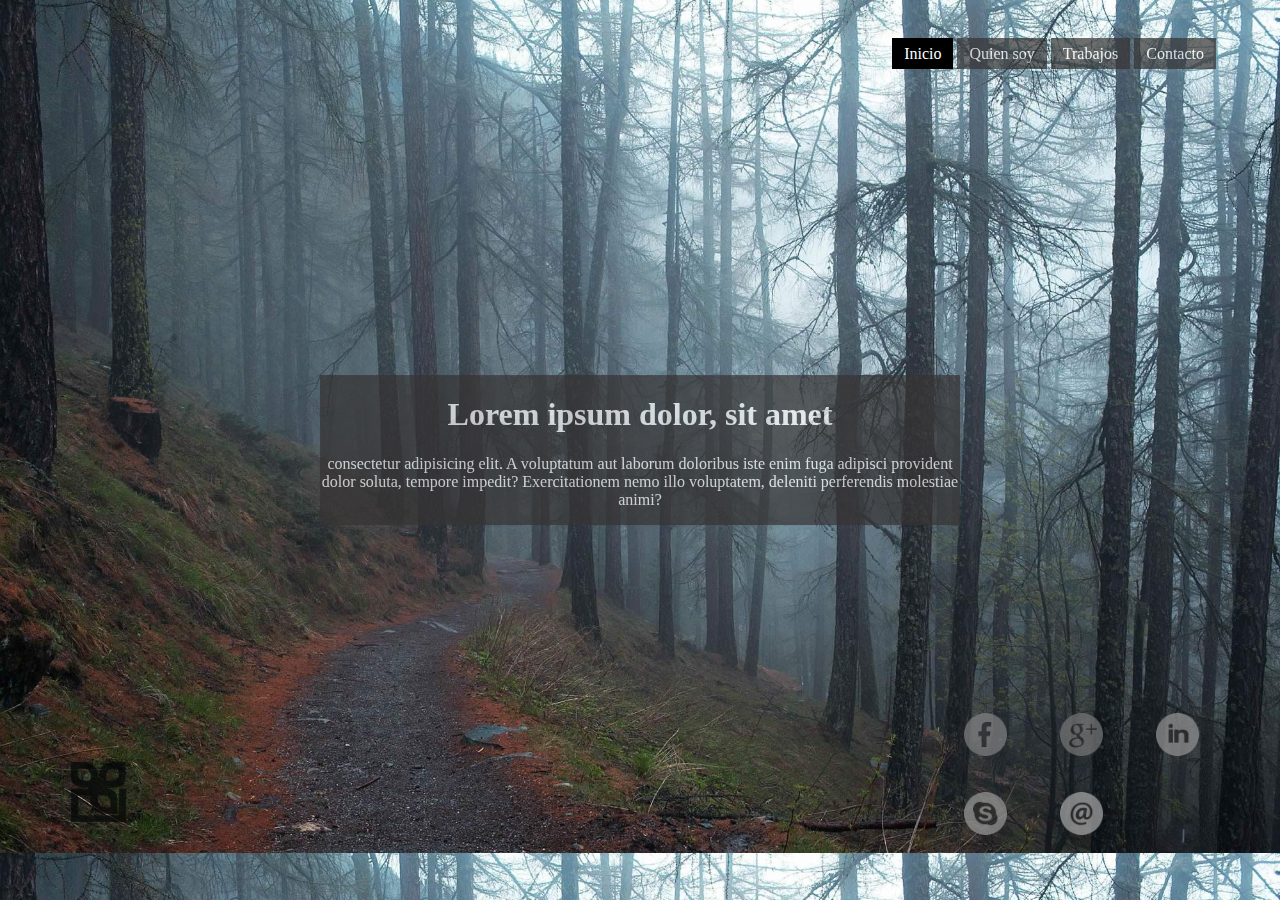
<file: index/index.html>
<!DOCTYPE html>
<html lang="es">
<head>
    <meta charset="UTF-8">
    <meta name="viewport" content="width=device-width, initial-scale=1.0">
    <title>Index</title>
    <link rel="stylesheet" href="estilos.css">
</head>
<body class="index">
    <nav class="menu">
        <ul>
            <li><a href="index.html" class="inicio">Inicio</a></li>
            <li><a href="soy.html">Quien soy</a></li>
            <li><a href="Contactos.html">Trabajos</a></li>
            <li><a href="Trabajos.html">Contacto</a></li>
        </ul>
    </nav>
    <article>
        <h1>Lorem ipsum dolor, sit amet</h1>
        <p>consectetur adipisicing elit. A voluptatum aut laborum doloribus iste enim fuga adipisci provident dolor soluta, tempore impedit? Exercitationem nemo illo voluptatem, deleniti perferendis molestiae animi?</p>
    </article>

    <figure><img src="imagenes/logo-semi.png" alt="Logo"></figure>

    <nav class="iconos">
    <figure class="icono"><img src="imagenes/facebook.png" alt="Icono Facebook"></figure>
    <figure class="icono"><img src="imagenes/googleplus.png" alt="Icono Google Plus"></figure>
    <figure class="icono"><img src="imagenes/linkedin.png" alt="Icono Linkedin"></figure>
    <figure class="icono"><img src="imagenes/skype.png" alt="Icono Skype"></figure>
    <figure class="icono"><img src="imagenes/email.png" alt="Icono Email"></figure>
    </nav>
</body>
</html>
</file>
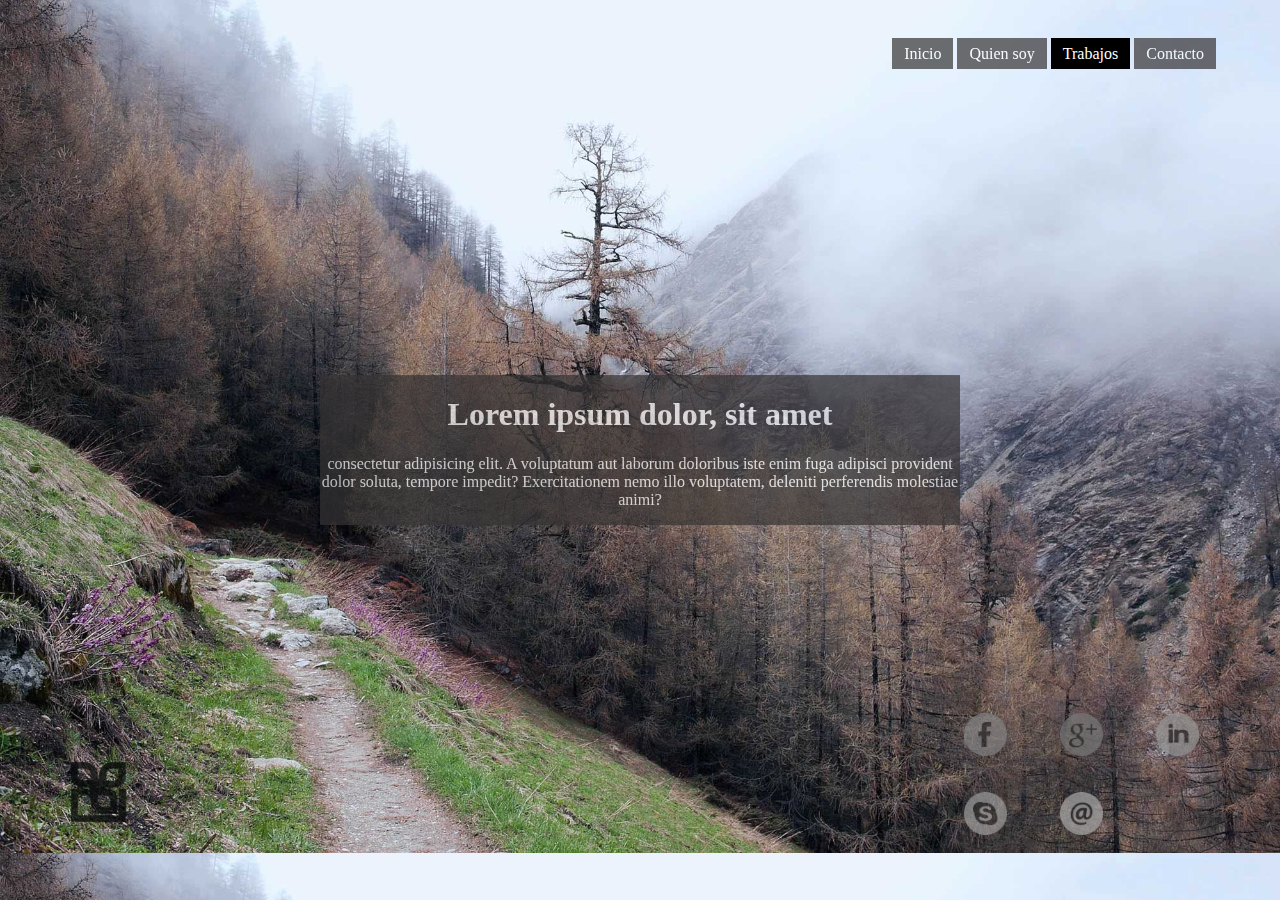
<file: index/Contactos.html>
<!DOCTYPE html>
<html lang="es">
<head>
    <meta charset="UTF-8">
    <meta name="viewport" content="width=device-width, initial-scale=1.0">
    <title>Index</title>
    <link rel="stylesheet" href="estilos.css">
</head>
<body class="contactos">
    <nav class="menu">
        <ul>
            <li><a href="index.html" >Inicio</a></li>
            <li><a href="soy.html" >Quien soy</a></li>
            <li><a href="Contactos.html"class="contactos">Trabajos</a></li>
            <li><a href="Trabajos.html">Contacto</a></li>
        </ul>
    </nav>
    <article>
        <h1>Lorem ipsum dolor, sit amet</h1>
        <p>consectetur adipisicing elit. A voluptatum aut laborum doloribus iste enim fuga adipisci provident dolor soluta, tempore impedit? Exercitationem nemo illo voluptatem, deleniti perferendis molestiae animi?</p>
    </article>

    <figure><img src="imagenes/logo-semi.png" alt="Logo"></figure>

    <nav class="iconos">
    <figure class="icono"><img src="imagenes/facebook.png" alt="Icono Facebook"></figure>
    <figure class="icono"><img src="imagenes/googleplus.png" alt="Icono Google Plus"></figure>
    <figure class="icono"><img src="imagenes/linkedin.png" alt="Icono Linkedin"></figure>
    <figure class="icono"><img src="imagenes/skype.png" alt="Icono Skype"></figure>
    <figure class="icono"><img src="imagenes/email.png" alt="Icono Email"></figure>
    </nav>
</body>
</html>
</file>
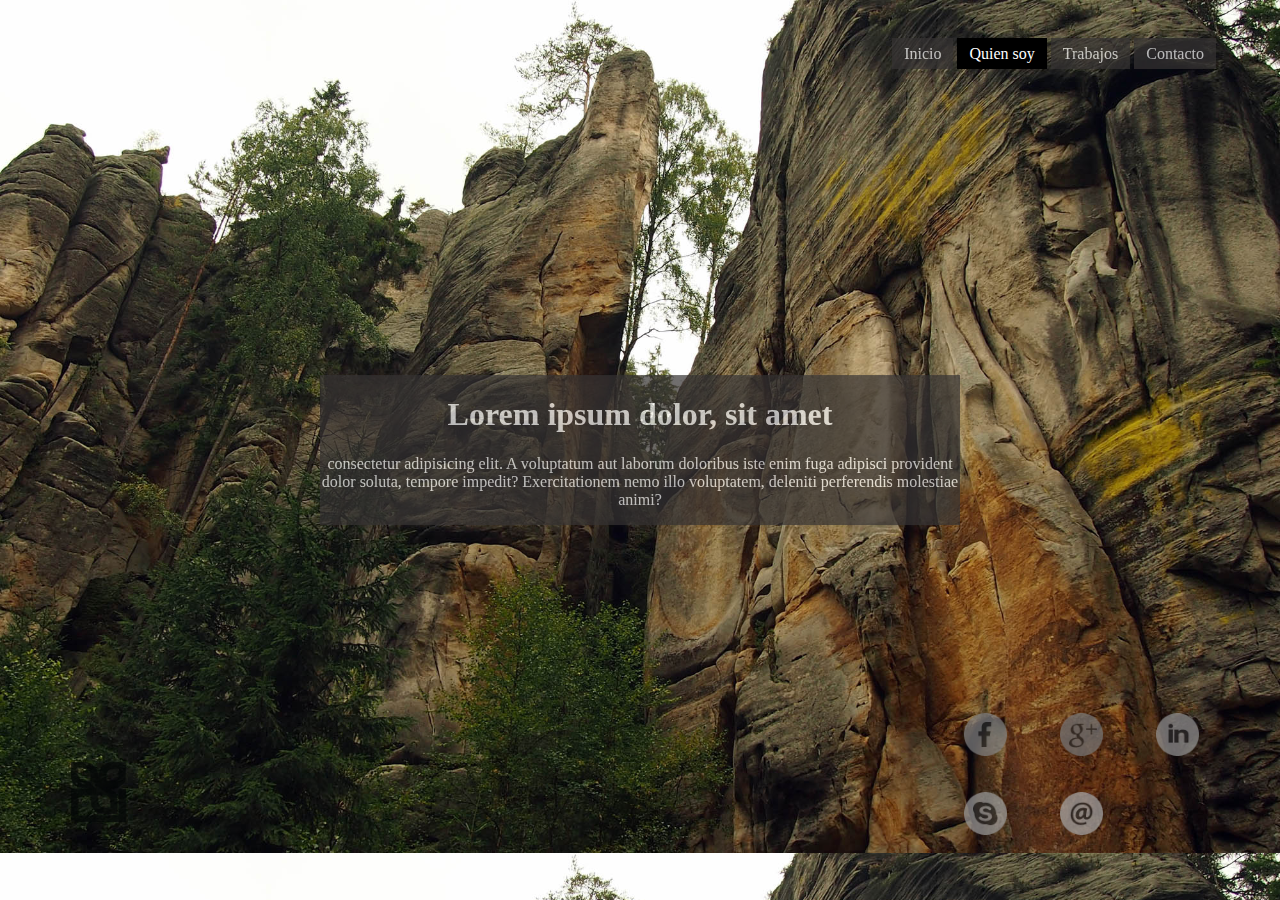
<file: index/soy.html>
<!DOCTYPE html>
<html lang="es">
<head>
    <meta charset="UTF-8">
    <meta name="viewport" content="width=device-width, initial-scale=1.0">
    <title>Index</title>
    <link rel="stylesheet" href="estilos.css">
</head>
<body class="soy">
    <nav class="menu">
        <ul>
            <li><a href="index.html" >Inicio</a></li>
            <li><a href="soy.html"class="soy">Quien soy</a></li>
            <li><a href="Contactos.html">Trabajos</a></li>
            <li><a href="Trabajos.html">Contacto</a></li>
        </ul>
    </nav>
    <article>
        <h1>Lorem ipsum dolor, sit amet</h1>
        <p>consectetur adipisicing elit. A voluptatum aut laborum doloribus iste enim fuga adipisci provident dolor soluta, tempore impedit? Exercitationem nemo illo voluptatem, deleniti perferendis molestiae animi?</p>
    </article>

    <figure><img src="imagenes/logo-semi.png" alt="Logo"></figure>

    <nav class="iconos">
    <figure class="icono"><img src="imagenes/facebook.png" alt="Icono Facebook"></figure>
    <figure class="icono"><img src="imagenes/googleplus.png" alt="Icono Google Plus"></figure>
    <figure class="icono"><img src="imagenes/linkedin.png" alt="Icono Linkedin"></figure>
    <figure class="icono"><img src="imagenes/skype.png" alt="Icono Skype"></figure>
    <figure class="icono"><img src="imagenes/email.png" alt="Icono Email"></figure>
    </nav>
</body>
</html>
</file>
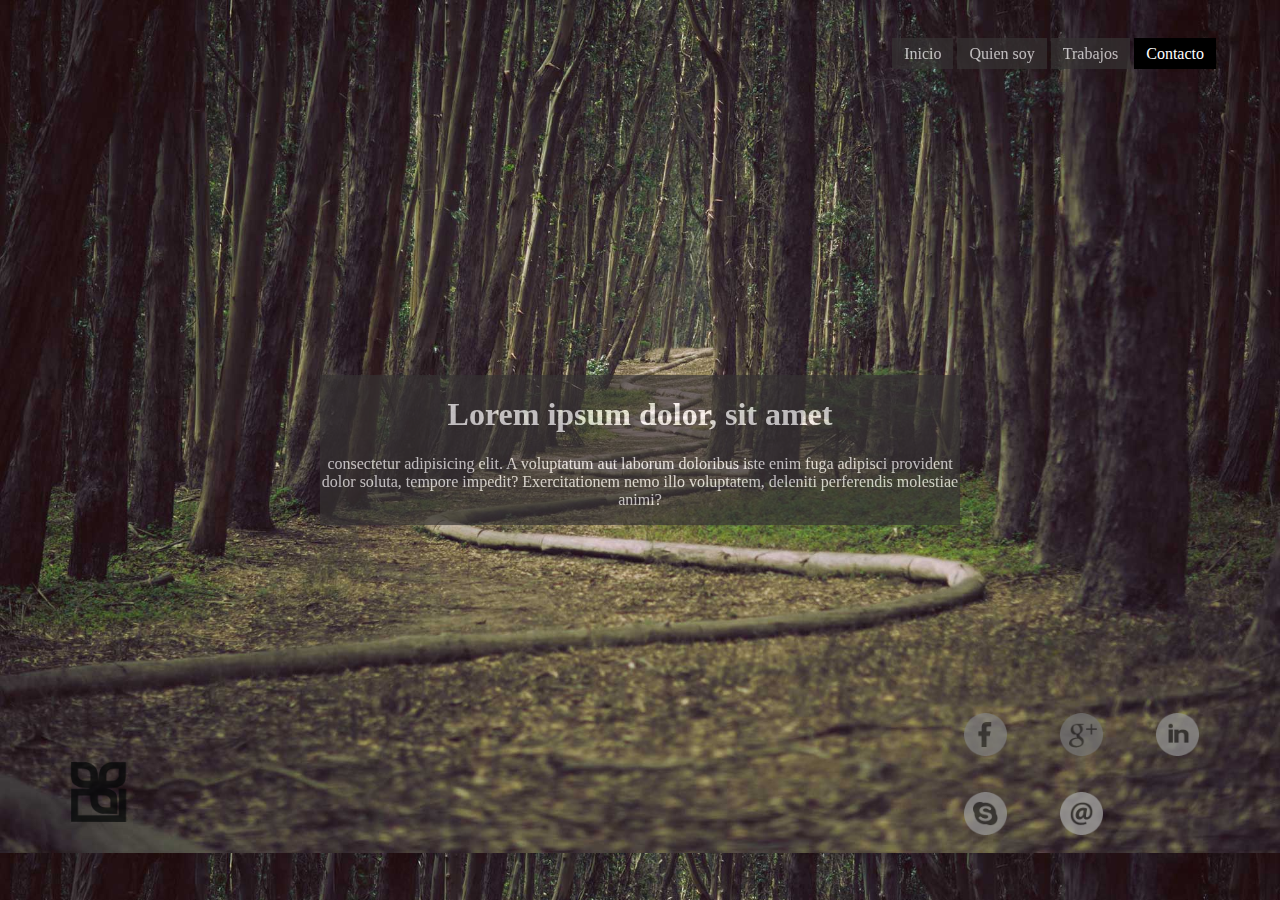
<file: index/Trabajos.html>
<!DOCTYPE html>
<html lang="es">
<head>
    <meta charset="UTF-8">
    <meta name="viewport" content="width=device-width, initial-scale=1.0">
    <title>Index</title>
    <link rel="stylesheet" href="estilos.css">
</head>
<body class="trabajos">
    <nav class="menu">
        <ul>
            <li><a href="index.html">Inicio</a></li>
            <li><a href="soy.html">Quien soy</a></li>
            <li><a href="Contactos.html">Trabajos</a></li>
            <li><a href="Trabajos.html" class="trabajos">Contacto</a></li>
        </ul>
    </nav>
    <article>
        <h1>Lorem ipsum dolor, sit amet</h1>
        <p>consectetur adipisicing elit. A voluptatum aut laborum doloribus iste enim fuga adipisci provident dolor soluta, tempore impedit? Exercitationem nemo illo voluptatem, deleniti perferendis molestiae animi?</p>
    </article>

    <figure><img src="imagenes/logo-semi.png" alt="Logo"></figure>

    <nav class="iconos">
    <figure class="icono"><img src="imagenes/facebook.png" alt="Icono Facebook"></figure>
    <figure class="icono"><img src="imagenes/googleplus.png" alt="Icono Google Plus"></figure>
    <figure class="icono"><img src="imagenes/linkedin.png" alt="Icono Linkedin"></figure>
    <figure class="icono"><img src="imagenes/skype.png" alt="Icono Skype"></figure>
    <figure class="icono"><img src="imagenes/email.png" alt="Icono Email"></figure>
    </nav>
</body>
</html>
</file>
<file: index/estilos.css>
body.index{
    background-image: url(imagenes/nature1.jpg);
    background-size: cover;
}
body.soy{
    background-image: url(imagenes/nature2.jpg);
    background-size: cover;
}
body.contactos{
    background-image: url(imagenes/nature3.jpg);
    background-size: cover;
}
body.trabajos{
    background-image: url(imagenes/nature4.jpg);
    background-size: cover;
}
article{
    background-color: rgb(54, 51, 51);
    opacity: 0.7;
    color: white;
    text-align: center;
    position: absolute;
    top: 50%;
    left: 50%;
    transform: translate(-50%, -50%);
}
ul{
    margin: 0;
}
li{
    list-style: none;
    display: inline-block;
}
li a{
     text-decoration: none;
     color: white;
     background-color:  rgb(54, 51, 51);
     padding-top: 7px;
     padding-bottom: 7px;
     padding-left: 12px;
     padding-right: 12px;
     opacity: 0.7;
}
a:hover{
    background-color: rgb(0, 0, 0);
}
nav.menu{
    position: absolute;
    right: 5%;
    top: 5%;
}

nav > figure > img{
    filter: grayscale(100%);
    opacity: 0.7;
}
figure{
    display: inline-block;
}

nav.iconos{
    position: absolute;
    bottom: 5%;
    left: 75%;
}



.icono > img{
    width: 90%;
    height: 90%;
}
nav{
    display: inline-block;
}
figure{
    margin-left: 4px;
}
article + figure{
    position: absolute;
    bottom: 6.5%;
    left: 5%;
}

article + figure > img{
    width: 20%;
    height: 20%;
}

.icono > img:hover{
    filter: hue-rotate();
    opacity: 1;
}

body li .inicio{
    background-color: black;
    opacity: 1;
}
body li .soy{
    background-color: black;
    opacity: 1;
}
body li .contactos{
    background-color: black;
    opacity: 1;
}
body li .trabajos{
    background-color: black;
    opacity: 1;
}
</file>
